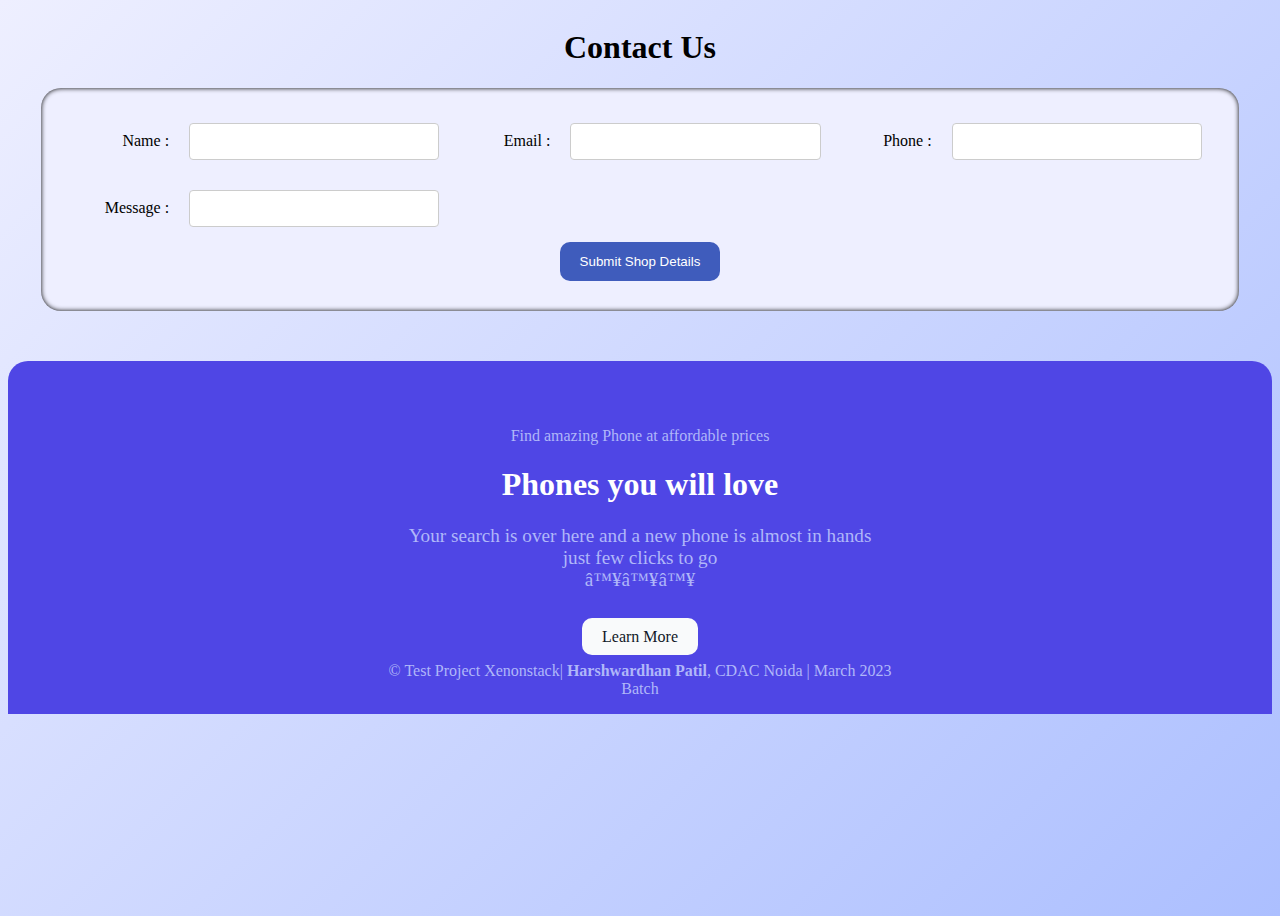
<file: target/classes/templates/about.html>
<!DOCTYPE html>
<html xmlns:th="http://www.thymeleaf.org" xmlns:sec="http://www.thymeleaf.org/extras/spring-security">

<head>
	<meta charset="ISO-8859-1">
	<title>About Us</title>
	<link rel="stylesheet" th:href="@{/css/header.css}" />
	<style>
		body {
			font-family: calibri;
			text-align: center;
			background: linear-gradient(-45deg, #DCF8EF, #FEE2F8, #96afff, #eeefff);
			background-size: 400% 400%;
			animation: gradient 15s ease infinite;
			height: 100vh;
		}

		@keyframes gradient {
			0% {
				background-position: 0% 50%;
			}

			50% {
				background-position: 100% 50%;
			}

			100% {
				background-position: 0% 50%;
			}
		}



		/*main css*/
		.main {
			display: flex;
			align-items: center;
			justify-content: center;
			flex-direction: column;
		}

		.add-shop {
			width: 90%;
			text-align: left;
			padding: 30px;
			background-color: #eeefff;
			border-radius: 20px;
			box-shadow: 0 0px 5px 0 rgba(0, 0, 0, 5) inset;
		}

		.formgrid {
			display: grid;
			grid-gap: 20px;
			grid-template-columns: 8% 22% 8% 22% 8% 22%;
			align-items: center;
			justify-content: center;
			text-align: right;
		}

		.checkbox {
			display: grid;
			grid-gap: 20px;
			grid-template-columns: 26% 26% 26%;
			align-items: center;
			justify-content: center;
		}

		.add-shop input[type=text],
		[type=password],
		[type=email] {
			padding: 10px 10px;
			margin: 5px 0;
			display: inline-block;
			border: 1px solid #ccc;
			border-radius: 4px;
			box-sizing: border-box;
		}

		.add-shop button[type=submit] {
			color: white;
			padding: 12px 20px;
			border: 0px;
			border-radius: 10px;
			background-color: #3f5cbc;
		}

		.add-shop td.button-cell {
			text-align: center;
		}

		.options {
			display: flex;
			align-items: center;
			justify-content: center;
			flex-direction: row;
		}

		.column {
			width: 100%;
			margin: 20px;
		}

		.column label:hover {
			padding: 5px;
			border-radius: 10px;
			background-color: #f9fafb;
			box-shadow: 0 0px 5px 0 rgba(0, 0, 0, 5);
		}

		.center {
			text-align: center;
			padding-top: 10px;
		}

		body .navshop {
			color: #3f5cbc;
		}
	</style>
</head>

<body>
	<div th:replace="header :: header"></div>

	<div class="main">
		<h1>Contact Us</h1>
		<div class="add-shop">
			<form action="/addshop" method="post">
				<div class="formgrid">
					<label>Name :</label>
					<input type="text" required>
					<label>Email :</label>
					<input type="email" required>
					<label for="phone">Phone :</label>
					<input type="text" required>
					<label for="shopData">Message :</label>
					<input type="text">
				</div>

				<div class="center">
					<button type="submit">Submit Shop Details</button>
				</div>
			</form>

		</div>
	</div>

	<div class="footer"
		style="margin-top: 50px; border-top-left-radius: 20px; border-top-right-radius: 20px; background-color: #4f46e5; color: #b0b7f9; display: flex; align-items: center; justify-content: center; flex-direction: column;">
		<div class="basedata" style="padding-top: 50px; width: 40%;">
			<p>Find amazing Phone at affordable prices</p>
			<h1 style="color: white;">Phones you will love</h1>
			<h3 style="font-weight: lighter; font-size: 120%;">
				Your search is over here and a new phone is almost in hands <br> just few clicks to go <br>♥♥♥
			</h3>
			<br>
			<a th:href="@{/learnmore}"
				style="text-decoration: none; background-color: #f9fafb; color: #111827; padding: 10px 20px; border-radius: 10px;">Learn
				More</a>
			<p>&copy; Test Project Xenonstack| <b>Harshwardhan Patil</b>, CDAC Noida | March 2023 Batch </p>
		</div>
	</div>

</body>

</html>
</file>
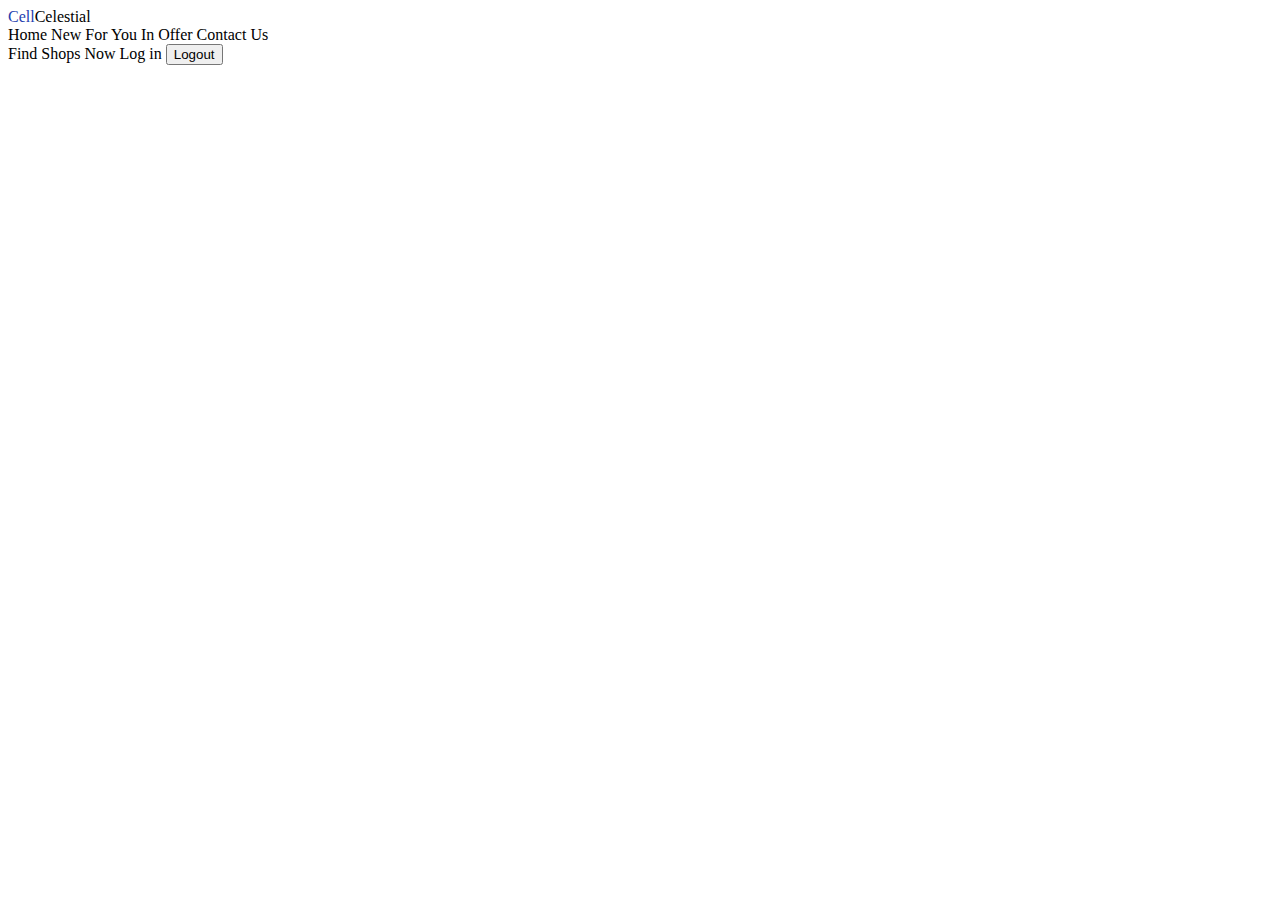
<file: target/classes/templates/header.html>
<!DOCTYPE html>
<html xmlns:th="http://www.thymeleaf.org" xmlns:sec="http://www.thymeleaf.org/extras/spring-security">

<head>
	<meta charset="ISO-8859-1">
</head>

<body>
	<header>
		<div class="nav">
			<div class="header">
				<div class="logo">
					<a th:href="@{/}" style="text-decoration: none;"><span style="color: #1e40af;">Cell</span><span style="color: black;">Celestial</span></a>
				</div>

				<div class="connect">
					<a th:href="@{/}" class="navhome">Home
					</a>

					<a th:href="@{/new}" class="navproducts tip">New
					</a>

					<a th:href="@{/foryou}" class="navcities tip">For You
					</a>
			
					<a th:href="@{/offer}" class="navcities tip">In Offer
					</a>

					<a th:href="@{/contactus}" class="navabout">Contact Us</a>
				</div>

				<div class="log">
					<form th:action="@{/logout}" method="post">
						<a th:href="@{/finalproducts}">Find Shops Now</a>
						<a sec:authorize="isAnonymous()" th:href="@{/login}">Log in</a>
						<button sec:authorize="isAuthenticated()" type="submit">Logout</button>
					</form>
				</div>
			</div>
		</div>
	</header>
</body>

</html>
</file>
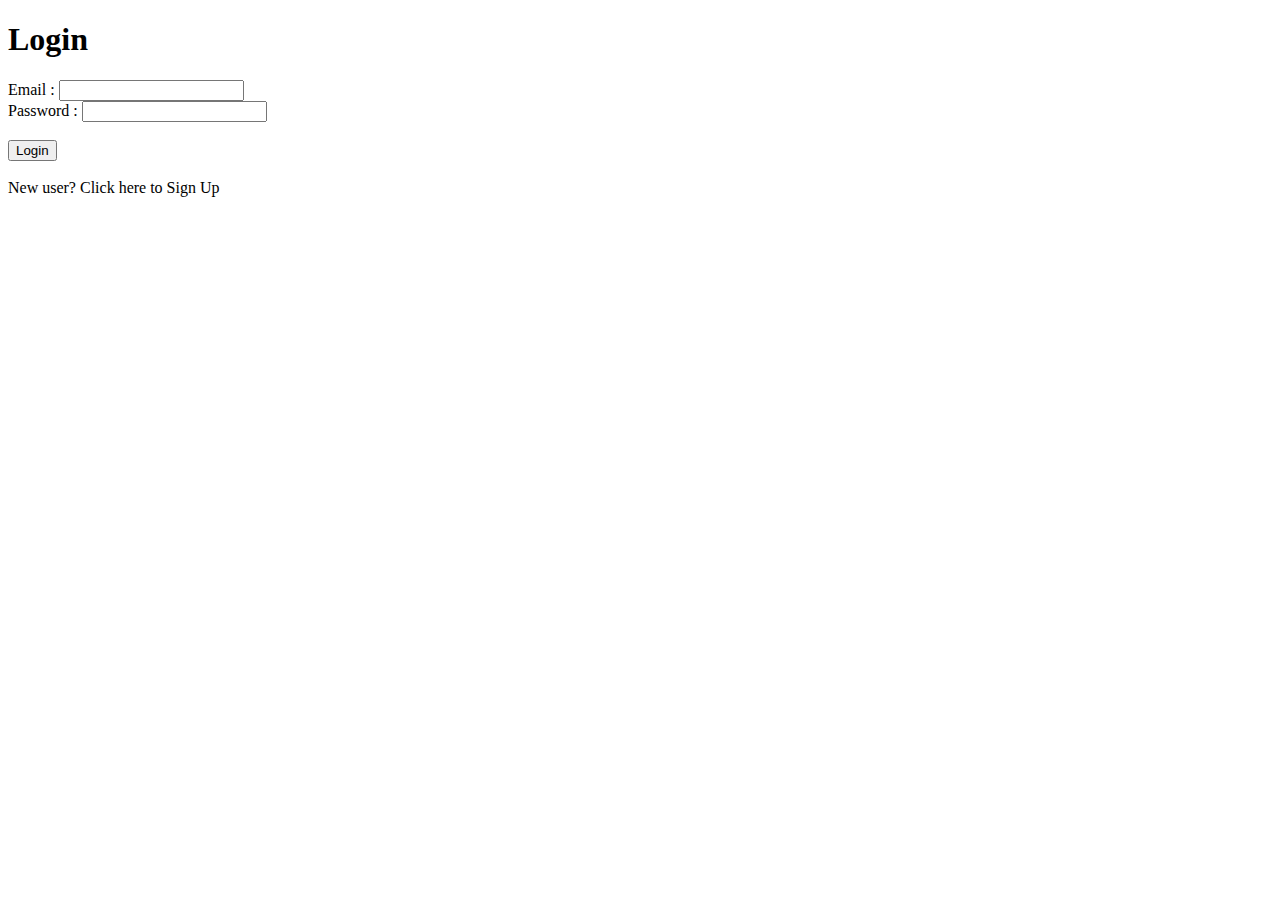
<file: target/classes/templates/login.html>
<!DOCTYPE html>
<html lang="en" xmlns:th="http://www.thymeleaf.org">

<head>
	<meta charset="UTF-8">
	<meta name="viewport" content="width=device-width, initial-scale=1.0">
	<title>Login</title>
	<link rel="stylesheet" th:href="@{/css/login.css}" />
</head>

<body>

	<h1>Login</h1>
	<div th:if="${errorMessage}" class="alert">
		<p th:text="${errorMessage}"></p>
	</div>
	<div class="login-box">
		<form th:action="@{/login}" method="post">
			<div class="form-group">
				<label for="username">Email : </label>
				<input type="text" id="username" name="username" th:required="required">
			</div>
			<div class="form-group">
				<label for="password">Password : </label>
				<input type="password" id="password" name="password" th:required="required">
			</div>
			<br>
			<div class="submit-button">
				<button class="button-cell" type="submit">Login</button>
			</div>
		</form>
		<br>
		<div class="signup">
			<a th:href="@{/signup}" styl>New user? Click here to Sign Up</a>
		</div>
	</div>
</body>

</html>
</file>
